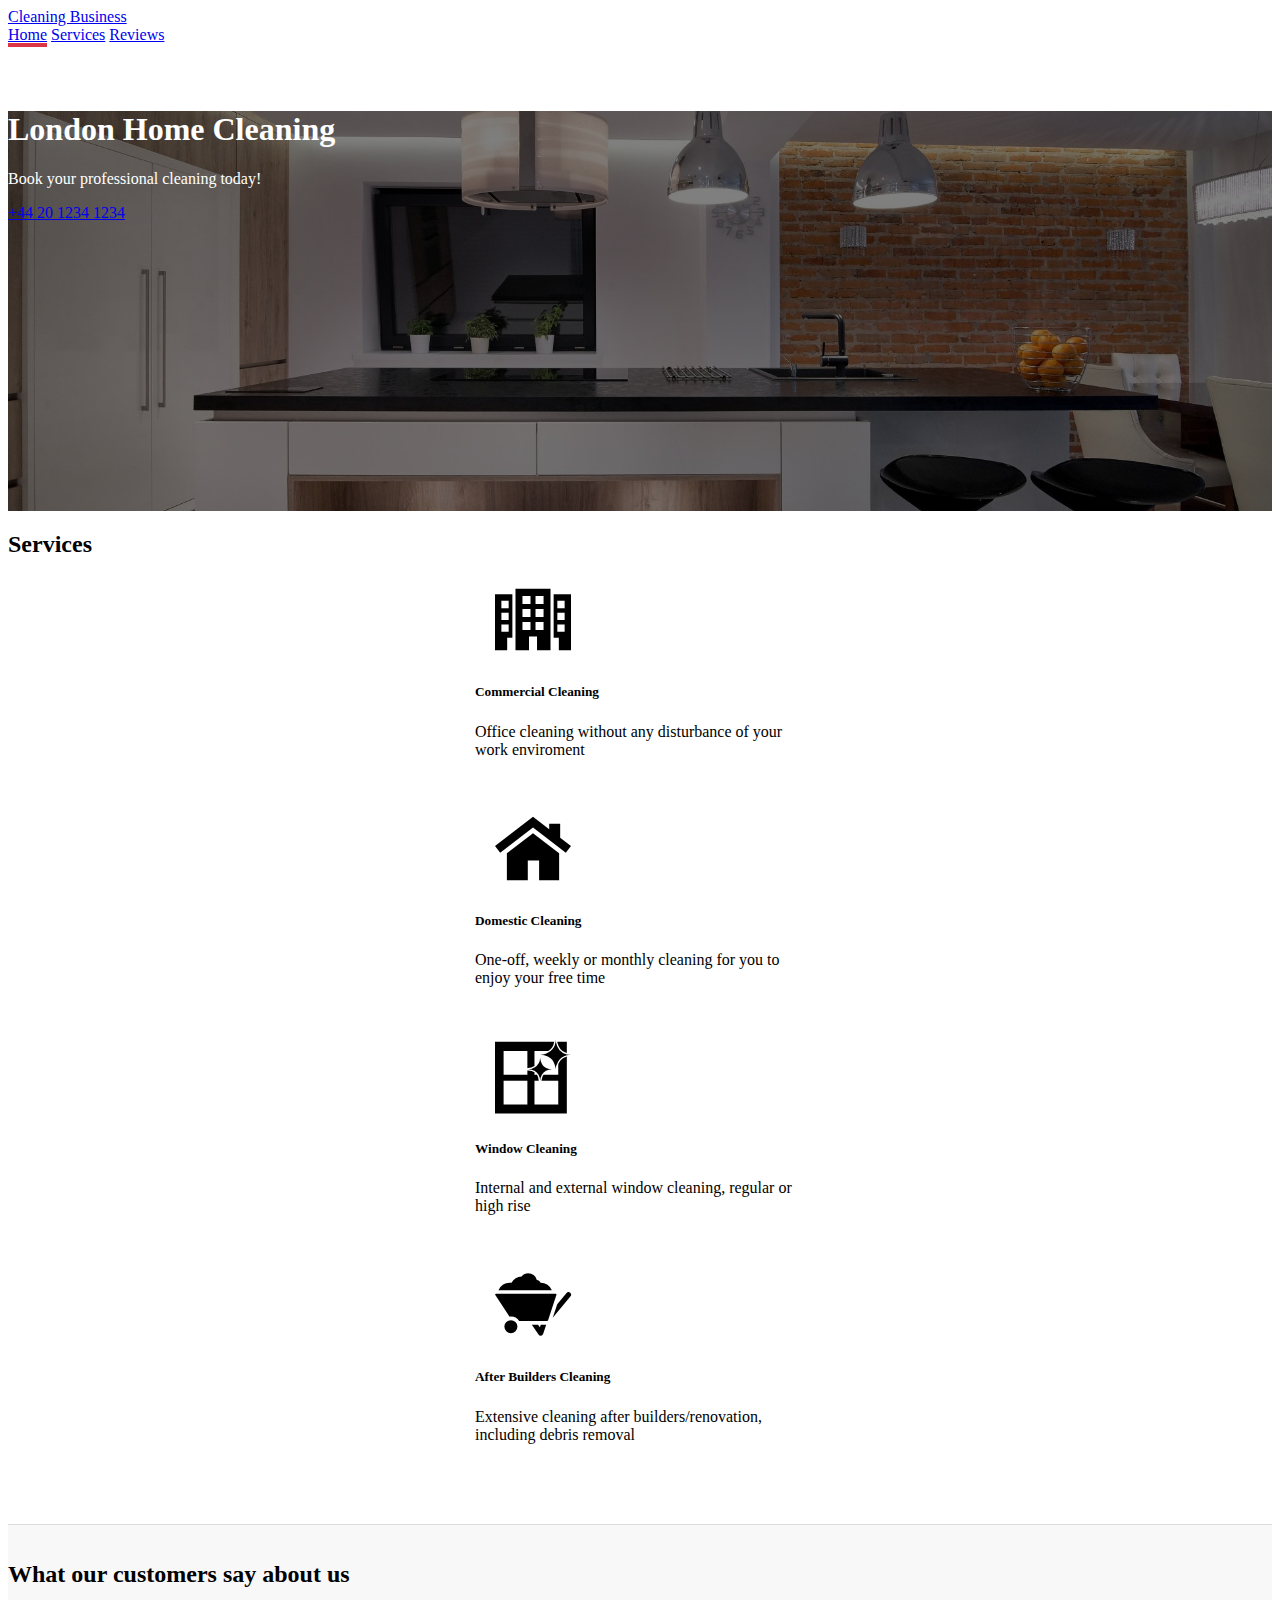
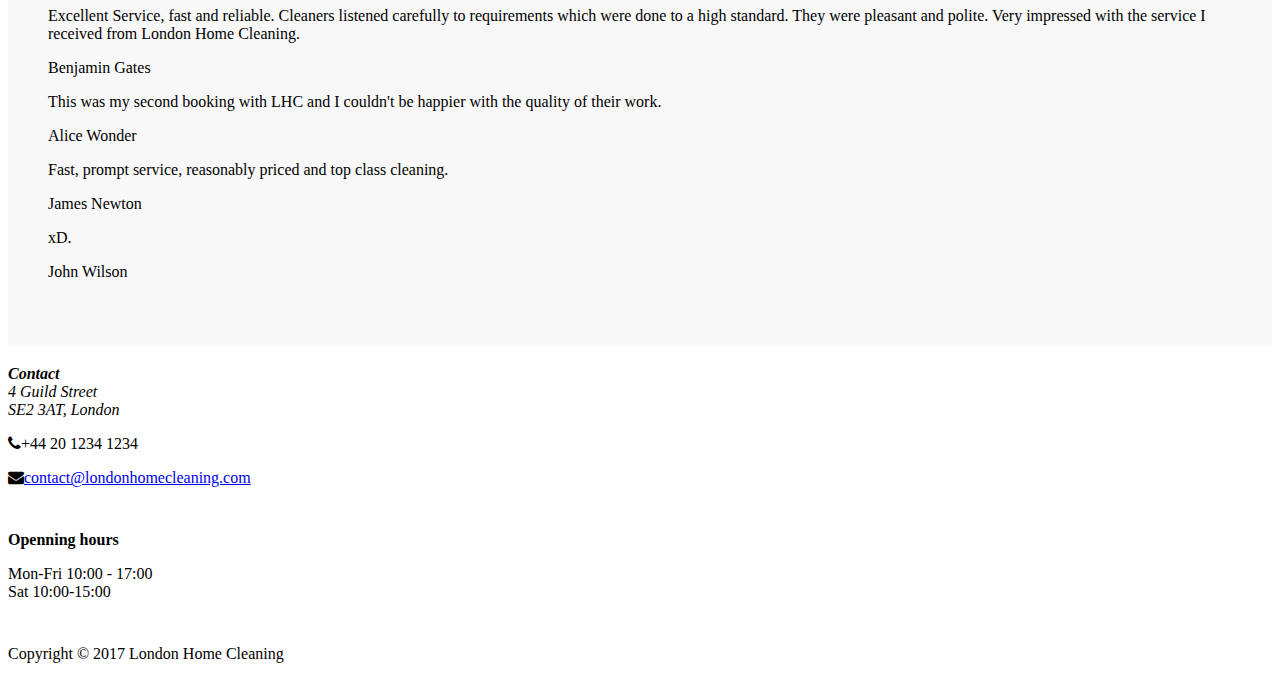
<file: index.html>
<!DOCTYPE html>
<html>
<head>
	<title>Cleaning Business</title>
	<meta name="viewport" content="width=device-width, initial-scale=1">
	<meta name="description" content="This website was made for my portfolio - pistawecki.com It is not a real business website. All names were made up.">
	<!-- Bootstrap css -->
	<link rel="stylesheet" href="https://maxcdn.bootstrapcdn.com/bootstrap/4.0.0-beta/css/bootstrap.min.css" integrity="sha384-/Y6pD6FV/Vv2HJnA6t+vslU6fwYXjCFtcEpHbNJ0lyAFsXTsjBbfaDjzALeQsN6M" crossorigin="anonymous">
	<!-- Fontawesome css -->
	<link rel="stylesheet" href="./font-awesome/css/font-awesome.min.css">
	<!-- Custom css -->
	<link rel="stylesheet" type="text/css" href="./custom.css">
	<link rel="stylesheet" type="text/css" href="./flaticon/flaticon.css">
</head>
<body data-spy="scroll">
	<!-- Navbar -->
	<nav class="navbar fixed-top navbar-expand navbar-dark bg-dark py-0">
		<div class="container">
			<!-- Brand name, logo -->
			<a href="#" class="navbar-brand mr-auto py-2">Cleaning Business</a>
			<!-- Site links -->
			<nav class="navbar-nav d-none d-sm-flex">
				<!-- Move onclick events to main.js -->
				<a class="nav-link py-2 active" href="#home">Home</a>
				<a class="nav-link py-2" href="#services">Services</a>
				<a class="nav-link py-2" href="#reviews"">Reviews</a>
			</nav>
		</div>
	</nav>
	<!-- Content -->
	<div class="content" id="home">
		<!-- Background image -->
		<div class="background">
			<div class="container overlay">
				<div class="row h-100 align-items-center">
					<div class="col text-center">
						<h1>London Home Cleaning</h1>
						<p>Book your professional cleaning today!</p>
						<a role="button" class="btn btn-danger" href="tel:0044 20 1234 1234">+44 20 1234 1234</a>
					</div>
				</div>
			</div>
		</div>
		<!-- Services -->
		<div class="services">
			<div class="container">
				<a class="anchor" id="services"></a>
				<h2 class="py-5 text-center">Services</h2>
				<div class="row">
					<div class="col">
						<div class="media service-wrapper">
							<span class="flaticon-office mr-4"></span>
							<div class="media-body">
								<h5>Commercial Cleaning</h5>
								<p class="text-muted ml-2">Office cleaning without any disturbance of your work enviroment</p>
							</div>
						</div>
					</div>
					<div class="col">
						<div class="media service-wrapper">
							<span class="flaticon-home mr-4"></span>
							<div class="media-body">
								<h5>Domestic Cleaning</h5>
								<p class="text-muted ml-2">One-off, weekly or monthly cleaning for you to enjoy your free time</p>
							</div>
						</div>
					</div>
					<div class="w-100"></div>
					<div class="col">
						<div class="media service-wrapper">
							<span class="flaticon-windows mr-4"></span>
							<div class="media-body">
								<h5>Window Cleaning</h5>
								<p class="text-muted ml-2">Internal and external window cleaning, regular or high rise</p>
							</div>
						</div>
					</div>
					<div class="col">
						<div class="media service-wrapper">
							<span class="flaticon-construction mr-4"></span>
							<div class="media-body">
								<h5>After Builders Cleaning</h5>
								<p class="text-muted ml-2">Extensive cleaning after builders/renovation, including debris removal</p>
							</div>
						</div>
					</div>
				</div>
			</div>
		</div>
		<!-- What our customers say about us -->
		<div class="reviews">
			<a class="anchor" id="reviews"></a>
			<div class="container">
				<h2 class="py-5 text-center">What our customers say about us</h2>
				<blockquote class="blockquote col-8 mb-4">
					<p class="mb-0">Excellent Service, fast and reliable. Cleaners listened carefully to requirements which were done to a high standard. They were pleasant and polite. Very impressed with the service I received from London Home Cleaning.</p>
					<footer class="blockquote-footer">Benjamin Gates</footer>
				</blockquote>
				<blockquote class="blockquote col-8 ml-auto mb-4 text-right">
					<p class="mb-0">This was my second booking with LHC and I couldn't be happier with the quality of their work.</p>
					<footer class="blockquote-footer">Alice Wonder</footer>
				</blockquote>
				<blockquote class="blockquote col-8 mb-4">
					<p class="mb-0">Fast, prompt service, reasonably priced and top class cleaning.</p>
					<footer class="blockquote-footer">James Newton</footer>
				</blockquote>
				<blockquote class="blockquote col-8 ml-auto mb-4 text-right">
					<p class="mb-0">xD.</p>
					<footer class="blockquote-footer">John Wilson</footer>
				</blockquote>
			</div>
		</div>
		<!-- About -->
		
		<!-- What's included in a cleaning -->
	</div>
	<!-- Footer -->
	<footer class="footer bg-dark text-muted">
		<div class="container">
			<div class="row">
				<div class="footer-info col-sm-12 col-md-4">
					<address>
						<strong>Contact</strong><br>
						4 Guild Street<br>
						SE2 3AT, London
					</address>
					<p><i class="fa fa-phone mr-2"></i>+44 20 1234 1234</p>
					<p><i class="fa fa-envelope mr-2"></i><a href="mailto:contact@londonhomecleaning.com">contact@londonhomecleaning.com</a></p>
				</div>
				<div class="footer-info col-sm-12 col-md-4">
					<p><strong>Openning hours</strong></p>
					<p>
						Mon-Fri 10:00 - 17:00<br>
						Sat 10:00-15:00
					</p>
				</div>
			</div>
			<span class="text-muted">Copyright &#169; 2017 London Home Cleaning</span>
		</div>
	</footer>
	<!-- Bootstrap js -->
	<script src="https://code.jquery.com/jquery-3.2.1.slim.min.js" integrity="sha384-KJ3o2DKtIkvYIK3UENzmM7KCkRr/rE9/Qpg6aAZGJwFDMVNA/GpGFF93hXpG5KkN" crossorigin="anonymous"></script>
	<script src="https://cdnjs.cloudflare.com/ajax/libs/popper.js/1.11.0/umd/popper.min.js" integrity="sha384-b/U6ypiBEHpOf/4+1nzFpr53nxSS+GLCkfwBdFNTxtclqqenISfwAzpKaMNFNmj4" crossorigin="anonymous"></script>
	<script src="https://maxcdn.bootstrapcdn.com/bootstrap/4.0.0-beta/js/bootstrap.min.js" integrity="sha384-h0AbiXch4ZDo7tp9hKZ4TsHbi047NrKGLO3SEJAg45jXxnGIfYzk4Si90RDIqNm1" crossorigin="anonymous"></script>
	<!-- Custom js -->
	<script src="./main.js"></script>
</body>
</html>
</file>
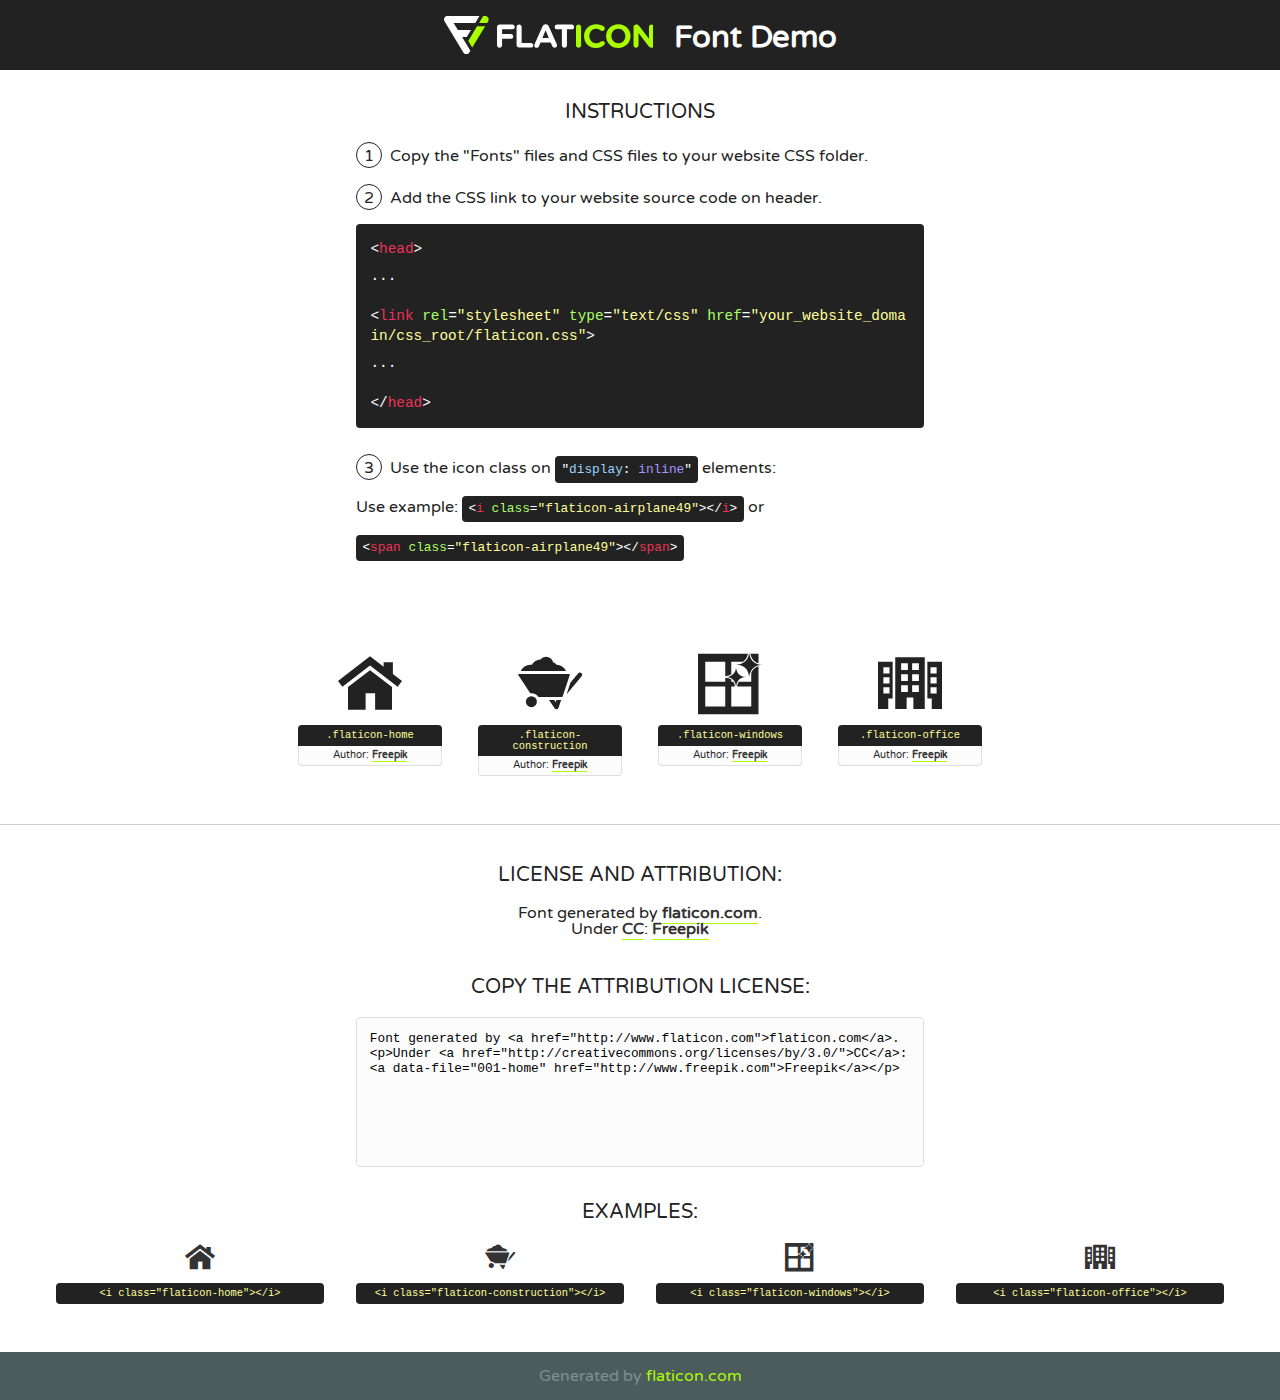
<file: flaticon/flaticon.html>
<!DOCTYPE html>
<!--
  Flaticon icon font: Flaticon
  Creation date: 01/10/2017 01:38
-->
<html>
<!DOCTYPE html>
<html>

<head>
    <title>Flaticon WebFont</title>
    <link href="http://fonts.googleapis.com/css?family=Varela+Round" rel="stylesheet" type="text/css" />
    <link rel="stylesheet" type="text/css" href="flaticon.css">
    <meta charset="UTF-8">
    <style>
    html, body, div, span, applet, object, iframe,
    h1, h2, h3, h4, h5, h6, p, blockquote, pre,
    a, abbr, acronym, address, big, cite, code,
    del, dfn, em, img, ins, kbd, q, s, samp,
    small, strike, strong, sub, sup, tt, var,
    b, u, i, center,
    dl, dt, dd, ol, ul, li,
    fieldset, form, label, legend,
    table, caption, tbody, tfoot, thead, tr, th, td,
    article, aside, canvas, details, embed, 
    figure, figcaption, footer, header, hgroup, 
    menu, nav, output, ruby, section, summary,
    time, mark, audio, video {
        margin: 0;
        padding: 0;
        border: 0;
        font-size: 100%;
        font: inherit;
        vertical-align: baseline;
    }
    /* HTML5 display-role reset for older browsers */
    article, aside, details, figcaption, figure, 
    footer, header, hgroup, menu, nav, section {
        display: block;
    }
    body {
        line-height: 1;
    }
    ol, ul {
        list-style: none;
    }
    blockquote, q {
        quotes: none;
    }
    blockquote:before, blockquote:after,
    q:before, q:after {
        content: '';
        content: none;
    }
    table {
        border-collapse: collapse;
        border-spacing: 0;
    }
    body {
        font-family: 'Varela Round', Helvetica, Arial, sans-serif;
        font-size: 16px;
        color: #222;
    }
    a {
        color: #333;
        border-bottom: 1px solid #a9fd00;
        font-weight: bold;
        text-decoration: none;
    }
    * {
        -moz-box-sizing: border-box;
        -webkit-box-sizing: border-box;
        box-sizing: border-box;
        margin: 0;
        padding: 0;
    }
    [class^="flaticon-"]:before, [class*=" flaticon-"]:before, [class^="flaticon-"]:after, [class*=" flaticon-"]:after {
        font-family: Flaticon;
        font-size: 30px;
        font-style: normal;
        margin-left: 20px;
        color: #333;
    }
    .wrapper {
        max-width: 600px;
        margin: auto;
        padding: 0 1em;
    }
    .title {
        font-size: 1.25em;
        text-align: center;
        margin-bottom: 1em;
        text-transform: uppercase;
    }
    header {
        text-align: center;
        background-color: #222;
        color: #fff;
        padding: 1em;
    }
    header .logo {
        width: 210px;
        height: 38px;
        display: inline-block;
        vertical-align: middle;
        margin-right: 1em;
        border: none;
    }
    header strong {
        font-size: 1.95em;
        font-weight: bold;
        vertical-align: middle;
        margin-top: 5px;
        display: inline-block;
    }
    .demo {
        margin: 2em auto;
        line-height: 1.25em;
    }
    .demo ul li {
        margin-bottom: 1em;
    }
    .demo ul li .num {
        color: #222;
        border-radius: 20px;
        display: inline-block;
        width: 26px;
        padding: 3px;
        height: 26px;
        text-align: center;
        margin-right: 0.5em;
        border: 1px solid #222;
    }
    .demo ul li code {
        background-color: #222;
        border-radius: 4px;
        padding: 0.25em 0.5em;
        display: inline-block;
        color: #fff;
        font-family: Consolas,Monaco,Lucida Console,Liberation Mono,DejaVu Sans Mono,Bitstream Vera Sans Mono,Courier New, monospace;
        font-weight: lighter;
        margin-top: 1em;
        font-size: 0.8em;
        word-break: break-all;
    }
    .demo ul li code.big {
        padding: 1em;
        font-size: 0.9em;
    }
    .demo ul li code .red {
        color: #EF3159;
    }
    .demo ul li code .green {
        color: #ACFF65;
    }
    .demo ul li code .yellow {
        color: #FFFF99;
    }
    .demo ul li code .blue {
        color: #99D3FF;
    }
    .demo ul li code .purple {
        color: #A295FF;
    }
    .demo ul li code .dots {
        margin-top: 0.5em;
        display: block;
    }
    #glyphs {
        border-bottom: 1px solid #ccc;
        padding: 2em 0;
        text-align: center;
    }
    .glyph {
        display: inline-block;
        width: 9em;
        margin: 1em;
        text-align: center;
        vertical-align: top;
        background: #FFF;
    }
    .glyph .glyph-icon {
        padding: 10px;
        display: block;
        font-family:"Flaticon";
        font-size: 64px;
        line-height: 1;
    }
    .glyph .glyph-icon:before {
        font-size: 64px;
        color: #222;
        margin-left: 0;
    }
    .class-name {
        font-size: 0.65em;
        background-color: #222;
        color: #fff;
        border-radius: 4px 4px 0 0;
        padding: 0.5em;
        color: #FFFF99;
        font-family: Consolas,Monaco,Lucida Console,Liberation Mono,DejaVu Sans Mono,Bitstream Vera Sans Mono,Courier New, monospace;
    }
    .author-name {
        font-size: 0.6em;
        background-color: #fcfcfd;
        border: 1px solid #DEDEE4;
        border-top: 0;
        border-radius: 0 0 4px 4px;
        padding: 0.5em;
    }
    .class-name:last-child {
        font-size: 10px;
        color:#888;
    }
    .class-name:last-child a {
        font-size: 10px;
        color:#555;
    }
    .class-name:last-child a:hover {
        color:#a9fd00;
    }
    .glyph > input {
        display: block;
        width: 100px;
        margin: 5px auto;
        text-align: center;
        font-size: 12px;
        cursor: text;
    }
    .glyph > input.icon-input {
        font-family:"Flaticon";
        font-size: 16px;
        margin-bottom: 10px;
    }
    .attribution .title {
        margin-top: 2em;
    }
    .attribution textarea {
        background-color: #fcfcfd;
        padding: 1em;
        border: none;
        box-shadow: none;
        border: 1px solid #DEDEE4;
        border-radius: 4px;
        resize: none;
        width: 100%;
        height: 150px;
        font-size: 0.8em;
        font-family: Consolas,Monaco,Lucida Console,Liberation Mono,DejaVu Sans Mono,Bitstream Vera Sans Mono,Courier New, monospace;
        -webkit-appearance: none;
    }
    .iconsuse {
        margin: 2em auto;
        text-align: center;
        max-width: 1200px;
    }
    .iconsuse:after {
        content: '';
        display: table;
        clear: both;
    }
    .iconsuse .image {
        float: left;
        width: 25%;
        padding: 0 1em;
    }
    .iconsuse .image p {
        margin-bottom: 1em;
    }
    .iconsuse .image span {
        display: block;
        font-size: 0.65em;
        background-color: #222;
        color: #fff;
        border-radius: 4px;
        padding: 0.5em;
        color: #FFFF99;
        margin-top: 1em;
        font-family: Consolas,Monaco,Lucida Console,Liberation Mono,DejaVu Sans Mono,Bitstream Vera Sans Mono,Courier New, monospace;
    }
    #footer {
        text-align: center;
        background-color: #4C5B5C;
        color: #7c9192;
        padding: 1em;
    }
    #footer a {
        border: none;
        color: #a9fd00;
        font-weight: normal;
    }
    @media (max-width: 960px) {
        .iconsuse .image {
            width: 50%;
        }
    }
    @media (max-width: 560px) {
        .iconsuse .image {
            width: 100%;
        }
    }
    </style>
</head>

<body class="characters-off">

    <header>
        <a href="http://www.flaticon.com" target="_blank" class="logo">
            <svg version="1.1" xmlns="http://www.w3.org/2000/svg" xmlns:xlink="http://www.w3.org/1999/xlink" xmlns:a="http://ns.adobe.com/AdobeSVGViewerExtensions/3.0/" viewBox="0 0 560.875 102.036" enable-background="new 0 0 560.875 102.036" xml:space="preserve">
                <defs>
                </defs>
                <g>
                    <g class="letters">
                        <path fill="#ffffff" d="M141.596,29.675c0-3.777,2.985-6.767,6.764-6.767h34.438c3.426,0,6.15,2.728,6.15,6.15
                        c0,3.43-2.724,6.149-6.15,6.149h-27.674v13.091h23.719c3.429,0,6.151,2.724,6.151,6.15c0,3.43-2.723,6.149-6.151,6.149h-23.719
                        v17.574c0,3.773-2.986,6.761-6.764,6.761c-3.779,0-6.764-2.989-6.764-6.761V29.675z"></path>
                        <path fill="#ffffff" d="M193.844,29.149c0-3.781,2.985-6.767,6.764-6.767c3.776,0,6.763,2.985,6.763,6.767v42.957h25.039
                        c3.426,0,6.149,2.726,6.149,6.153c0,3.425-2.723,6.15-6.149,6.15h-31.802c-3.779,0-6.764-2.986-6.764-6.768V29.149z"></path>
                        <path fill="#ffffff" d="M241.891,75.71l21.438-48.407c1.492-3.341,4.215-5.357,7.906-5.357h0.792
                        c3.686,0,6.323,2.017,7.815,5.357l21.439,48.407c0.436,0.967,0.701,1.845,0.701,2.723c0,3.602-2.809,6.501-6.414,6.501
                        c-3.161,0-5.269-1.845-6.499-4.655l-4.132-9.661h-27.059l-4.301,10.102c-1.144,2.631-3.426,4.214-6.237,4.214
                        c-3.517,0-6.24-2.81-6.24-6.325C241.1,77.64,241.451,76.677,241.891,75.71z M279.932,58.666l-8.521-20.297l-8.526,20.297H279.932
                        z"></path>
                        <path fill="#ffffff" d="M314.864,35.387H301.86c-3.429,0-6.239-2.813-6.239-6.238c0-3.429,2.811-6.24,6.239-6.24h39.533
                        c3.426,0,6.237,2.811,6.237,6.24c0,3.425-2.811,6.238-6.237,6.238h-13.001v42.785c0,3.773-2.99,6.761-6.764,6.761
                        c-3.779,0-6.764-2.989-6.764-6.761V35.387z"></path>
                        <path fill="#A9FD00" d="M352.615,29.149c0-3.781,2.985-6.767,6.767-6.767c3.774,0,6.761,2.985,6.761,6.767v49.024
                        c0,3.773-2.987,6.761-6.761,6.761c-3.781,0-6.767-2.989-6.767-6.761V29.149z"></path>
                        <path fill="#A9FD00" d="M374.132,53.836v-0.179c0-17.481,13.178-31.801,32.065-31.801c9.22,0,15.459,2.458,20.557,6.238
                        c1.402,1.054,2.637,2.985,2.637,5.357c0,3.692-2.985,6.59-6.681,6.59c-1.845,0-3.071-0.702-4.044-1.319
                        c-3.776-2.813-7.729-4.393-12.562-4.393c-10.364,0-17.831,8.611-17.831,19.154v0.173c0,10.542,7.291,19.329,17.831,19.329
                        c5.715,0,9.492-1.756,13.359-4.834c1.049-0.874,2.458-1.491,4.039-1.491c3.429,0,6.325,2.813,6.325,6.236
                        c0,2.106-1.056,3.78-2.282,4.834c-5.539,4.834-12.036,7.733-21.878,7.733C387.572,85.464,374.132,71.493,374.132,53.836z"></path>
                        <path fill="#A9FD00" d="M433.009,53.836v-0.179c0-17.481,13.79-31.801,32.766-31.801c18.981,0,32.592,14.143,32.592,31.628v0.173
                        c0,17.483-13.785,31.807-32.769,31.807C446.625,85.464,433.009,71.32,433.009,53.836z M484.224,53.836v-0.179
                        c0-10.539-7.725-19.326-18.626-19.326c-10.893,0-18.449,8.611-18.449,19.154v0.173c0,10.542,7.73,19.329,18.626,19.329
                        C476.676,72.986,484.224,64.378,484.224,53.836z"></path>
                        <path fill="#A9FD00" d="M506.233,29.321c0-3.774,2.99-6.763,6.767-6.763h1.401c3.252,0,5.183,1.583,7.029,3.953l26.093,34.265
                        V29.059c0-3.692,2.99-6.677,6.681-6.677c3.683,0,6.671,2.985,6.671,6.677v48.934c0,3.78-2.987,6.765-6.764,6.765h-0.436
                        c-3.257,0-5.188-1.581-7.034-3.953l-27.056-35.492v32.944c0,3.687-2.985,6.676-6.678,6.676c-3.683,0-6.673-2.989-6.673-6.676
                        V29.321z"></path>
                    </g>
                    <g class="insignia">
                        <path fill="#ffffff" d="M48.372,56.137h12.517l11.156-18.537H37.186L25.688,18.539h57.825L94.668,0H9.271
                        C5.925,0,2.842,1.801,1.198,4.716c-1.644,2.907-1.593,6.482,0.134,9.343l50.38,83.501c1.678,2.781,4.689,4.476,7.938,4.476
                        c3.246,0,6.257-1.695,7.935-4.476l2.898-4.804L48.372,56.137z"></path>
                        <g class="i">
                            <path fill="#A9FD00" d="M93.575,18.539h0.031v0.004l21.652,0.004l2.705-4.488c1.727-2.861,1.778-6.436,0.133-9.343
                            C116.454,1.801,113.371,0,110.026,0h-5.294L93.575,18.539z"></path>
                            <polygon fill="#A9FD00" points="88.291,27.356 64.725,66.486 75.519,84.404 109.942,27.356"></polygon>
                        </g>
                    </g>
                </g>
            </svg>
        </a>
        <strong>Font Demo</strong>
    </header>


    <section class="demo wrapper">

        <p class="title">Instructions</p>

        <ul>
            <li>
                <span class="num">1</span>Copy the "Fonts" files and CSS files to your website CSS folder.
            </li>
            <li>
                <span class="num">2</span>Add the CSS link to your website source code on header.
                <code class="big">
                    &lt;<span class="red">head</span>&gt;
                    <br/><span class="dots">...</span>
                    <br/>&lt;<span class="red">link</span> <span class="green">rel</span>=<span class="yellow">"stylesheet"</span> <span class="green">type</span>=<span class="yellow">"text/css"</span> <span class="green">href</span>=<span class="yellow">"your_website_domain/css_root/flaticon.css"</span>&gt;
                    <br/><span class="dots">...</span>
                    <br/>&lt;/<span class="red">head</span>&gt;
                </code>
            </li>

            <li>
                <p>
                    <span class="num">3</span>Use the icon class on <code>"<span class="blue">display</span>:<span class="purple"> inline</span>"</code> elements:
                    <br />
                    Use example: <code>&lt;<span class="red">i</span> <span class="green">class</span>=<span class="yellow">&quot;flaticon-airplane49&quot;</span>&gt;&lt;/<span class="red">i</span>&gt;</code> or <code>&lt;<span class="red">span</span> <span class="green">class</span>=<span class="yellow">&quot;flaticon-airplane49&quot;</span>&gt;&lt;/<span class="red">span</span>&gt;</code>
            </li>
        </ul>

    </section>




   <section id="glyphs">          
    
      
        <div class="glyph"><div class="glyph-icon flaticon-home"></div>
            <div class="class-name">.flaticon-home</div>
            <div class="author-name">Author: <a data-file="001-home" href="http://www.freepik.com">Freepik</a> </div> 
        </div>        
        
        <div class="glyph"><div class="glyph-icon flaticon-construction"></div>
            <div class="class-name">.flaticon-construction</div>
            <div class="author-name">Author: <a data-file="002-construction" href="http://www.freepik.com">Freepik</a> </div> 
        </div>        
        
        <div class="glyph"><div class="glyph-icon flaticon-windows"></div>
            <div class="class-name">.flaticon-windows</div>
            <div class="author-name">Author: <a data-file="004-windows" href="http://www.freepik.com">Freepik</a> </div> 
        </div>        
        
        <div class="glyph"><div class="glyph-icon flaticon-office"></div>
            <div class="class-name">.flaticon-office</div>
            <div class="author-name">Author: <a data-file="005-office" href="http://www.freepik.com">Freepik</a> </div> 
        </div>        
        

    </section>



    <section class="attribution wrapper"   style="text-align:center;">

      <div class="title">License and attribution:</div><div class="attrDiv">Font generated by <a href="http://www.flaticon.com">flaticon.com</a>. <div><p>Under <a href="http://creativecommons.org/licenses/by/3.0/">CC</a>: <a data-file="001-home" href="http://www.freepik.com">Freepik</a></p>  </div>
      </div>
      <div class="title">Copy the Attribution License:</div>

    <textarea onclick="this.focus();this.select();">Font generated by &lt;a href=&quot;http://www.flaticon.com&quot;&gt;flaticon.com&lt;/a&gt;. <p>Under <a href="http://creativecommons.org/licenses/by/3.0/">CC</a>: <a data-file="001-home" href="http://www.freepik.com">Freepik</a></p>  
     </textarea>

    </section>

    <section class="iconsuse">

          <div class="title">Examples:</div>            
             
            <div class="image">
                <p>
                    <i class="glyph-icon flaticon-home"></i> 
                    <span>&lt;i class=&quot;flaticon-home&quot;&gt;&lt;/i&gt;</span>
                </p>
            </div>
            
            <div class="image">
                <p>
                    <i class="glyph-icon flaticon-construction"></i> 
                    <span>&lt;i class=&quot;flaticon-construction&quot;&gt;&lt;/i&gt;</span>
                </p>
            </div>
            
            <div class="image">
                <p>
                    <i class="glyph-icon flaticon-windows"></i> 
                    <span>&lt;i class=&quot;flaticon-windows&quot;&gt;&lt;/i&gt;</span>
                </p>
            </div>
            
            <div class="image">
                <p>
                    <i class="glyph-icon flaticon-office"></i> 
                    <span>&lt;i class=&quot;flaticon-office&quot;&gt;&lt;/i&gt;</span>
                </p>
            </div>
                       
        </div>
                            
    </section>

<div id="footer">
    <div>Generated by <a href="http://www.flaticon.com">flaticon.com</a>
    </div>
</div>



</body>
</html>
</file>
<file: custom.css>
.nav-link.active, .nav-link.active:hover {
	border-bottom: 0.25rem solid #dc3545;
}
.nav-link:hover {
	border-bottom: 0.25rem solid rgba(220, 53, 69, 0.9);
}
.background {
	min-height: 25rem;
	margin: auto;
	background-color: #1b1c1d;
	background-image: linear-gradient(rgba(0, 0, 0, 0.5), rgba(0, 0, 0, 0.5)), url(./static/kitchen.jpeg);
	background-position: center;
	background-repeat: no-repeat;
	background-size: cover;
}
.anchor {
	display: block;
	position: relative;
	top: -46px;
	visibility: hidden;
}
.content {
	padding-top: 46px;
}
.overlay {
	height: 25rem;
	color: #fff;
}
.services {
	padding-bottom: 2rem;
}
.service-wrapper {
	width: 330px;
	margin: auto;
	padding-bottom: 32px;
}
.reviews {
	border-top: 1px solid #ddd;
	padding-bottom: 3rem;
	padding-top: 1rem;
	background-color: #f8f8f8;
}
.footer {
	padding-bottom: 20px;
	padding-top: 20px;
}
.footer-info {
	margin-bottom: 44px;
}
</file>
<file: flaticon/flaticon.css>
/*
  	Flaticon icon font: Flaticon
  	Creation date: 01/10/2017 01:38
  	*/

@font-face {
  font-family: "Flaticon";
  src: url("./Flaticon.eot");
  src: url("./Flaticon.eot?#iefix") format("embedded-opentype"),
       url("./Flaticon.woff") format("woff"),
       url("./Flaticon.ttf") format("truetype"),
       url("./Flaticon.svg#Flaticon") format("svg");
  font-weight: normal;
  font-style: normal;
}

@media screen and (-webkit-min-device-pixel-ratio:0) {
  @font-face {
    font-family: "Flaticon";
    src: url("./Flaticon.svg#Flaticon") format("svg");
  }
}

[class^="flaticon-"]:before, [class*=" flaticon-"]:before,
[class^="flaticon-"]:after, [class*=" flaticon-"]:after {   
  font-family: Flaticon;
        font-size: 4.75em;
font-style: normal;
margin-left: 20px;
}

.flaticon-home:before { content: "\f100"; }
.flaticon-construction:before { content: "\f101"; }
.flaticon-windows:before { content: "\f102"; }
.flaticon-office:before { content: "\f103"; }
</file>
